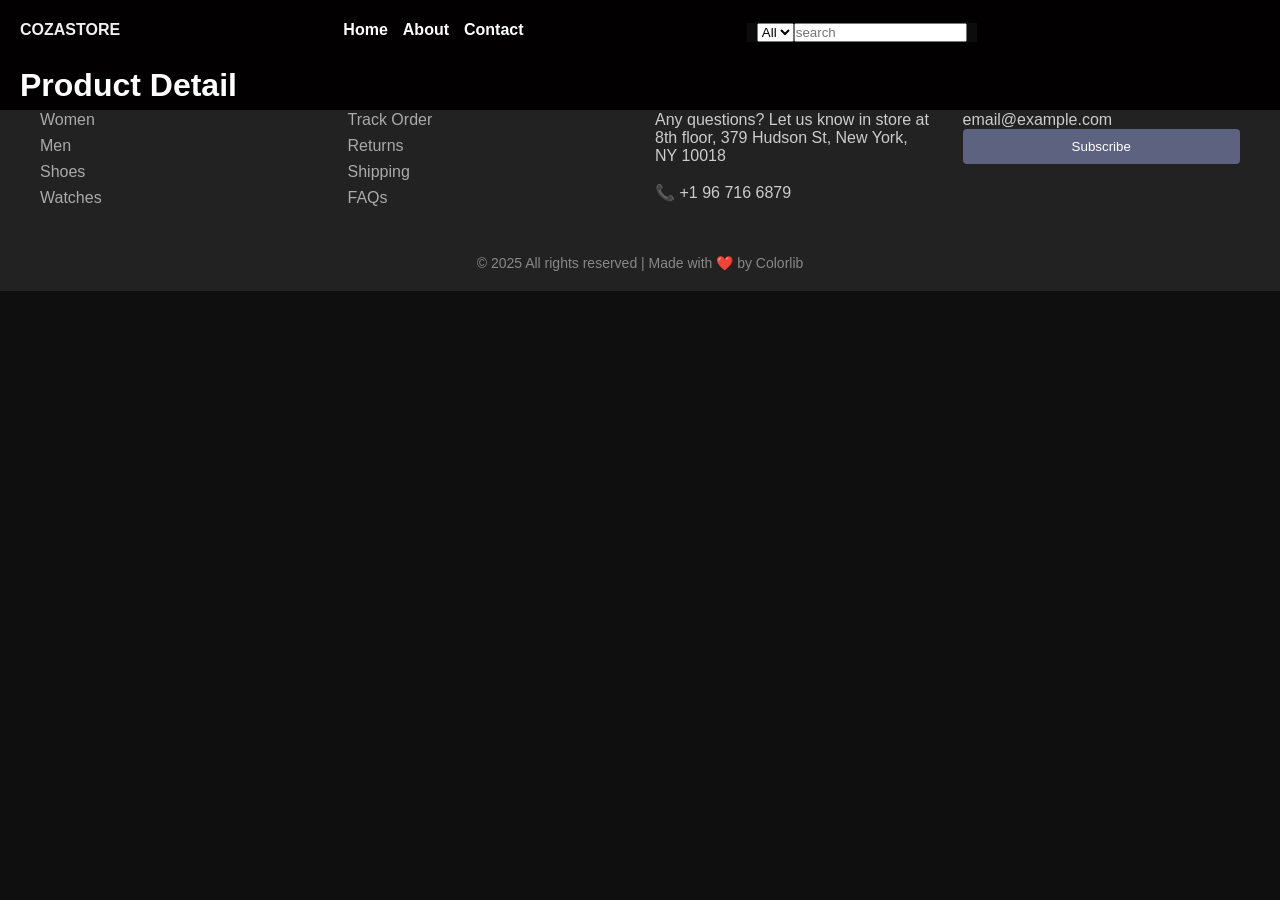
<file: product.html>
<!DOCTYPE html>
<html lang="en">
<head>
  <meta charset="UTF-8">
  <meta name="viewport" content="width=device-width, initial-scale=1.0">
  <title>Product Detail</title>
  <link rel="stylesheet" href="style.css">
  <script defer src="script.js"></script>
</head>
<body>
  
    
     <header>
    <div class="navbar">

      <div class="logo ">
        
         <h4>COZASTORE</h4>
      </div>

      <div class="nav-links">
        <a href="index.html">Home</a>
        <a href="about.html">About</a>
        <a href="contact.html">Contact</a>
        
      </div>
      <div class="nav-search">
        <select class="search-select">
          <option>All</option>
        </select>
        <input placeholder="search" class="search-input">
        <div class="search-icon"><i class="fa-solid fa-magnifying-glass"></i> </div>
      </div>
      <div class="icons">
        <i class="fa-solid fa-cart-shopping fa-lg"></i>
        <i class="fa-solid fa-heart fa-lg"></i>
        <i class="fa-solid fa-bars fa-lg"></i>
      </div>
    </div>
    </header>
  
<div class="pd"><h1>Product Detail</h1></div>
  <div id="product-detail-container" class="product-detail"></div>

  
  <footer class="footer">
  <div class="footer-container">

    <!-- Categories -->
    <div class="footer-box">
      <h4>Categories</h4>
      <ul>
        <li><a href="#">Women</a></li>
        <li><a href="#">Men</a></li>
        <li><a href="#">Shoes</a></li>
        <li><a href="#">Watches</a></li>
      </ul>
    </div>

    <!-- Help -->
    <div class="footer-box">
      <h4>Help</h4>
      <ul>
        <li><a href="#">Track Order</a></li>
        <li><a href="#">Returns</a></li>
        <li><a href="#">Shipping</a></li>
        <li><a href="#">FAQs</a></li>
      </ul>
    </div>

    <!-- Get in Touch -->
    <div class="footer-box">
      <h4>Get in Touch</h4>
      <p>
        Any questions? Let us know in store at 8th floor,  
        379 Hudson St, New York, NY 10018  
        <br><br>
        📞 +1 96 716 6879
      </p>
    </div>

    <!-- Newsletter -->
    <div class="footer-box">
      <h4>Newsletter</h4>
      email@example.com
      <button>Subscribe</button>
    </div>

  </div>

  <p class="copyright">
    © 2025 All rights reserved | Made with ❤️ by Colorlib
  </p>
</footer>
</body>
</html>
</file>
<file: style.css>
*{
    margin: 0px;
    font-family: Arial, Helvetica, sans-serif;
    padding: 0px;
    box-sizing: border-box;
    
}
body{
    padding-top:0px ;
}
html,body{
    margin: 0px;
    height: 100%;
    overflow-x: hidden;
}


/* .navbar{
    height: 80px;
    background-color: #020000;
    color: white;
    display: flex;
    align-items: center;
     padding: 0px 60px;
     position:  fixed;
     z-index: 9999; 
     width: 100%;
}
.logo {
    font-size: 28px;
    font-weight: bold;
    
}
.logo {
    font-weight: normal;
    color: #f1efef;
}
.logo {
    margin-right: 30px;  

}
.nav-links {
    display: flex;
    margin-left: 150px;
}
.nav-links a {
    margin-right: 20px;
    text-decoration: none;
    color: rgb(255, 255, 255);
    font-size: 16px;
    font-weight: bold;
}
.nav-search{
    display: flex;
    background-color: #2a2d2e48;
    padding: 0px 11px 0px 0px;
}
.icons{
     margin-left: 200px;
} */
.fa-cart-shopping{
    margin-right: 10px;

}
.fa-heart{
    margin-left: 10px;
}
.fa-bars{
    margin-left: 10px;
}
.navbar {
    display: flex;
    align-items: center;
    justify-content: space-between; /* space between logo, nav, and icons */
    flex-wrap: wrap; /* allow items to go to next line on small screens */
    padding: 0 20px; /* smaller padding for mobile */
    height: auto; /* let height adjust automatically */
    background-color: #020000;
    color: white;
    position: fixed;
    width: 100%;
    z-index: 9999;
    height: 60px;
}

.logo h4 {
    margin: 0;
    color: #f1efef;
}

.nav-links {
    display: flex;
    flex-wrap: wrap; /* links wrap to next line if needed */
    gap: 15px; /* spacing between links */
    
}

.nav-links a {
    text-decoration: none;
    color: white;
    font-size: 16px;
    font-weight: bold;
}

.nav-search {
    display: flex;
    background-color: #2a2d2e48;
    padding: 0 10px;
    margin-top: 5px; /* small margin for wrapping on mobile */
}

.icons {
    display: flex;
    gap: 15px;
    margin-top: 5px; /* small margin for wrapping on mobile */
}

/* Media Queries for mobile screens */
@media (max-width: 768px) {
    .navbar {
        flex-direction: column; /* stack elements vertically */
        align-items: center;
        padding: 10px;
    }

    .nav-links {
        justify-content: center;
        margin: 10px 0;
    }

    .nav-search {
        justify-content: center;
        width: 100%;
    }

    .icons {
        justify-content: center;
        margin: 10px 0;
    }
}

  



/*cont-2*/
.slider {
    width: 100%;
    height:1000px;
    position: relative;
    margin-top: 100px;
    /* overflow: hidden; */

}
.slide {
    position: absolute;
    width: 100%;
    height: 100%;
    background-size: cover;
    background-position: center;
    opacity: 0;
    animation: fade 8s infinite;
}
.slide1 {
   background-image: url("Assets/images/3.jpg"); 
   animation-delay: 0s;
 }
.slide2 { 
  background-image: url("Assets/images/i\,age\ 2.jpg"); 
  animation-delay: 4s;
 }
.text-box {
    position: absolute;
    top: 50%;
    left: 50%;
    transform: translate(-50%, -50%);
    color: rgb(90, 83, 83);      /* Text visible on image */
  
    z-index: 2;        /* Above image */
     margin-top: 200px;
     margin-bottom: 100px;
}
.text-box h1 { 
  font-size: 50px;
   margin-bottom: 10px;
   }
.text-box p { 
  font-size: 30px; 
margin-right: 20px;
}
/* Slide fade animation */
@keyframes fade {
    0% { opacity: 0; }
    10% { opacity: 1; }
    40% { opacity: 1; }
    50% { opacity: 0; }
    100% { opacity: 0; }
}

 

/*cont-3*/
  .category-slider {
  display: flex;
  gap: 20px;
  justify-content: center;
  margin-top: 60px; /* slider ke baad space */
  flex-wrap: wrap;
}
/* Category box styling */
.category-box {
  position: relative;
  display: flex;
  align-items: center;
  border: 2px solid #2c2626d0;
  overflow: hidden;
  cursor: pointer;
  width:100% ;
  max-width: 380px;
  height: 180px;
}
.category-box img {
  width: 54%;
  
  object-fit: cover;

  transition: 0.3s;
}
.category-box .text {
  width: 50%;
  padding: 10px;
  z-index: 2; /* overlay ke upar rahe */
}
.category-box .text h3 {
  font-size: 24px;
  margin-bottom: 4px;

}
.category-box .text p {
  font-size: 14px;
  color: #666;
}
/* Overlay for hover effect */
.category-box .hover-overlay {
  position: absolute;

  width: 100%;
  height: 100%;
  
  transition: 0.3s;
  z-index: 1; /* text ke neeche */
}
.category-box:hover .hover-overlay {
  background-color: rgba(0, 0, 0, 0.856); 
}
/* Shop Now text */
.category-box .shop-now {
  position: absolute;
  top: 65%;
  left: 10px;
  
  color: rgb(255, 255, 255);
  font-size: 20px;
  font-weight: bold;
  display: none;
  z-index: 3; /* overlay ke upar */
}
.category-box:hover .shop-now {
  display: block;
}


/*cont-4*/
 .heading{
    margin-top: 65px;
    margin-left: 50px;
 }



 /*cont-5*/
 /* .top-bars {
  display: flex;
  justify-content: space-between;
  padding: 15px 20px;
  background: #000000;
  margin-top: 10px;
}
.btn{
  display: flex;
  gap: 20px;
}
.filter-btn {
  cursor: pointer;
   
  color: #f8f3f3;
  background-color: #000000;
  transition: 0.3s; 
 text-align: end;
  
}
.search-btn{
   cursor: pointer;
  margin-top: 1.5px;
  color: #ffffff;
  background-color: #000000;
  transition: 0.3s; 
  
}
.filter-btn:hover {
  transform: scale(1.1);
  background-color: #aaa;
}
.search-btn:hover {
  transform: scale(1.1);
  background-color: #aaa;
  
} */
.categories{
    display: flex;
    justify-content: space-between;
    gap: 15px;
    color: rgb(255, 253, 249);
    cursor: pointer;
}



/*cont-6*/
.products {
  display: flex;
  flex-wrap: wrap;
  justify-content: flex-start; /* space evenly automatically */
  gap: 20px;                   /* space between images */
  margin-top: 60px;
  margin-left: 39px;
}
/* Each product box */
.product {
  width: 300px; /* fixed width like your images */
  margin-bottom: 20px;
}
.img-box {
  position: relative;
  overflow: hidden;
}
.img-box img {
  width: 100%;
  height: 350px;
  transition: 0.5s;
}
.img-box:hover img {
  transform: scale(1.1);
  
}
.quick {
  position: absolute;
  bottom: 15px;
  left: 50%;
  transform: translateX(-50%);
   color: white;
  padding: 8px 15px;
  font-size: 14px;
  opacity: 0;
  transition: 0.3s;
  cursor: pointer;
  background-color: #5a67d8;
 }
.img-box:hover .quick {
  opacity: 1;
 
}
.price {
  margin-top: 8px;
  font-size: 16px;
  text-align: left;
}


/*cont-7*/
.button-container {
  width: 100%;
  text-align: center;
  margin: 40px 0;
}
.load-more {
  padding: 12px 30px;
  border: none;             /* border hata diya, simple look */
  background-color: black;  /* normal state black */
  color: white;             /* text white */
  text-decoration: none;
  transition: 0.3s;         /* smooth transition */
}
.load-more:hover {
  background-color: gray;   /* hover par gray */
  color: white;             /* text white rahe */
  cursor: pointer;
}







/**ABOUT PAGE**/

/*cont-1*/
.about-hero {
    height: 250px;
    background-image: url("Assets/images/portrait-beautiful-smiling-model-wearing-hat-stylish-clothes-against-background-city-wall-funny-positive-387232664.webp"); 
    background-size: cover;
    background-position: center;
    margin-top: 79.5px;
    display: flex;
    align-items: center;
    justify-content: center;
}


/*cont-2*/
.feature-container {
    display: flex;
    align-items: center;
    justify-content: space-between;
    max-width: 1200px;
    margin: 50px auto;
    gap: 50px;
    
}
/* Image Box */
.feature-image {
    flex: 1;  
    margin-left: 20px;   
    
}
.feature-image img {
    width: 100%;
   transition: transform 0.8s ease;
   
   max-width: 350px;
}
.feature-image img:hover {
    transform: scale(1.1);
}
.feature-text {
    flex: 1;              
}
.feature-text h2 {
    font-size: 28px;
    margin-bottom: 15px;
}
.feature-text p {
    font-size: 16px;
    line-height: 1.5;
    color: #555;
}
 


/**cont-3**/
.con-2 {
    display: flex;
    align-items: center;
    justify-content: space-between;
    max-width: 1200px;
    margin: 50px auto;
    gap: 50px;
}
.text-2 {
    flex: 1;
    order: 1;
    margin-right: 30px;
    line-height: 1.5;
    color: #555;
}
.img-2 {
    
    flex: 1; 
    order: 2;
}
.img-2 img {
    
    width: 100%;
   transition: transform 0.8s ease;
     max-width: 350px;
}

.img-2 img:hover {
    transform: scale(1.1);
}







/* FOOTER */
.footer {
  background: #222;
  color: #ccc;
  padding: 60px 0 20px;
  font-family: Arial, sans-serif;
}

.footer-container {
  max-width: 1200px;
  margin: auto;
  display: grid;
  grid-template-columns: repeat(auto-fit, minmax(220px, 1fr));
  gap: 30px;
}

.footer-box h4 {
  color: #fff;
  margin-bottom: 15px;
}

.footer-box ul {
  list-style: none;
  padding: 0;
}

.footer-box ul li {
  margin-bottom: 8px;
}

.footer-box ul li a {
  color: #aaa;
  text-decoration: none;
}

.footer-box ul li a:hover {
  color: #6c7ae0;
}

.footer-box input {
  width: 100%;
  padding: 10px;
  border: none;
  margin-bottom: 10px;
  border-radius: 4px;
}

.footer-box button {
  width: 100%;
  padding: 10px;
  border: none;
  background: #5d6281;
  color: white;
  cursor: pointer;
  border-radius: 4px;
}

.footer-box button:hover {
  background: #5a67d8;
}

.copyright {
  text-align: center;
  margin-top: 40px;
  font-size: 14px;
  color: #888;
}





/* RESPONSIVE GRIDS */

/* Tablet: 2 cards */
@media (max-width: 679px){
 .products{
grid-template-columns: repeat(2, 1fr);
 }
}

/* Mobile: 1 card */
@media (max-width: 479px){
 .products{
 grid-template-columns: 1fr;
 }
 .card img{
 height:260px;
 }
}

/* Navbar adjustments */
@media (max-width: 992px){
 .navbar{
 padding:15px 25px;
 flex-direction:column;
 gap:15px;
}
}

@media (max-width: 576px){
  .nav-btns{
width:100%;
display:flex;
justify-content:space-between; }
 .nav-btns button{
   width:48%;
}
}



/* ===== PRODUCT DETAIL PAGE ONLY ===== */
.product-detail-card {
  display: flex;
  gap: 20px;
  border: 1px solid #ddd;
  padding: 20px;
  border-radius: 10px;
  max-width: 700px;
  margin: 40px auto;
  align-items: center;
  box-shadow: 0 10px 20px rgba(0, 0, 0, 0.5);
  margin-top: 150px;
}

/* .product-detail-card .img-box img {
  width: 250px;
  height: auto;
  border-radius: 8px;
  border-color: #000000;
  border: #000;
} */
.product-detail-card .img-box img {
  width: 250px;
  height: auto;
  border-radius: 8px;
  border: 2px solid #333;
  padding: 5px;
  background: #fff;
}

.product-detail .product-info {
  max-width: 350px;
}

.product-detail .product-info h2 {
  margin-bottom: 10px;
}

.product-detail .product-info .price {
  font-weight: bold;
  margin-bottom: 10px;
}

.product-detail .product-info .desc {
  line-height: 1.5;
}

/* .back-btn {
  display: inline-block;
  margin: 20px auto;
  color: #000000;
  border: #555;
  background-color: #666;
  border-radius: 6%;
  margin-left: 50px;
  min-width: 180px;
  min-height: 50px;
  display: inline-flex;
  align-items: center;
  justify-content: center;
  padding: 12px 25px;
  font-size: 20px;
}
 */
.back-btn {
  display: inline-flex;
  margin: 20px auto;
  margin-left: 50px;

  min-width: 180px;
  min-height: 50px;

  align-items: center;
  justify-content: center;

  padding: 12px 25px;
  font-size: 20px;

  color: #000;
  background-color: #666;

  border: 1px solid #555;
  border-radius: 6px;
   border: 2px solid #333;
  /* text-decoration: none; */
}
.pd{
   display: flex;
    align-items: center;
    justify-content: space-between; /* space between logo, nav, and icons */
    flex-wrap: wrap; /* allow items to go to next line on small screens */
    padding: 0 20px; /* smaller padding for mobile */
    height: auto; /* let height adjust automatically */
    background-color: #020000;
    color: white;
    position: absolute;
    width: 100%;
    z-index: 9999;
    height: 50px;
    margin-top: 60px;
}

body {
  margin: 0;
  font-family: Arial, sans-serif;
  background: #0f0f0f;
  color: #ccc;
}

/* NAV */
.nav {
  display: flex;
  justify-content: space-between;
  padding: 15px 30px;
  background: #000;
}

.nav-left label {
  margin-right: 18px;
  cursor: pointer;
}

.nav-right {
  display: flex;
  gap: 15px;
}

.nav-right label,
.search {
  background: #222;
  padding: 8px 14px;
  cursor: pointer;
}

/* FILTER PANEL */
/* FILTER PANEL */
.filter-panel {
  display: none; /* start closed */
  background: #222;
  padding: 30px;
  grid-template-columns: repeat(4, 1fr);
  gap: 40px;
}


#filter-toggle:checked ~ .filter-panel {
  display: grid;
}

.filter-col h4 {
  margin-bottom: 15px;
  color: white;
}

.filter-col p,
.filter-col label {
  margin-bottom: 10px;
  display: block;
  cursor: pointer;
}

.filter-col .active {
  color: #4a6cff;
}

.dot {
  height: 10px;
  width: 10px;
  border-radius: 50%;
  display: inline-block;
  margin-right: 8px;
}

.black { background: black; }
.blue { background: blue; }
.grey { background: grey; }
.green { background: green; }
.red { background: red; }
.white { background: white; border: 1px solid #999; }

/* TAGS */
.tag {
  border: 1px solid #555;
  padding: 6px 12px;
  border-radius: 20px;
  display: inline-block;
  margin: 6px 6px 0 0;
}

/* PRODUCTS */
.products {
  padding: 30px;
  display: grid;
  grid-template-columns: repeat(4, 1fr);
  gap: 25px;
}

.product img {
  width: 100%;
  height: 280px;
  object-fit: cover;
}

/* CATEGORY FILTER */
#women:checked ~ .products .product:not(.women) { display: none; }
#men:checked ~ .products .product:not(.men) { display: none; }
#bag:checked ~ .products .product:not(.bag) { display: none; }
#shoes:checked ~ .products .product:not(.shoes) { display: none; }
#watch:checked ~ .products .product:not(.watch) { display: none; }

/* COLOR FILTER */
#black:checked ~ .products .product:not(.black),
#blue:checked ~ .products .product:not(.blue),
#grey:checked ~ .products .product:not(.grey),
#green:checked ~ .products .product:not(.green),
#red:checked ~ .products .product:not(.red),
#white:checked ~ .products .product:not(.white) {
  display: none;
}

/* =========================
   MOBILE RESPONSIVE (ONLY CSS)
   ========================= */
@media (max-width: 576px){

  /* ===== NAVBAR ===== */
  .navbar{
    flex-direction: column;
    height: auto;
    padding: 10px;
  }

  .nav-links{
    width: 100%;
    justify-content: center;
    flex-wrap: wrap;
    margin: 8px 0;
  }

  .nav-search{
    width: 100%;
    justify-content: center;
    margin: 6px 0;
  }

  .icons{
    justify-content: center;
    margin: 6px 0;
  }

  /* ===== SLIDER ===== */
  .slider{
    height: 320px;
  }

  .text-box{
    margin-top: 0;
    text-align: center;
  }

  .text-box h1{
    font-size: 26px;
  }

  .text-box p{
    font-size: 16px;
  }

  /* ===== CATEGORY SLIDER ===== */
  .category-slider{
    gap: 15px;
  }

  .category-box{
    flex-direction: column;
    height: auto;
  }

  .category-box img{
    width: 100%;
    height: 180px;
  }

  .category-box .text{
    width: 100%;
    text-align: center;
  }

  /* ===== PRODUCTS ===== */
  .products{
    grid-template-columns: 1fr;
    padding: 15px;
    margin-left: 0;
  }

  .product{
    width: 100%;
  }

  .img-box img{
    height: 260px;
  }

  /* ===== FILTER NAV ===== */
  .nav{
    flex-direction: column;
    gap: 10px;
  }

  .nav-left{
    display: flex;
    flex-wrap: wrap;
    justify-content: center;
    gap: 10px;
  }

  .nav-right{
    justify-content: center;
  }

  /* ===== FILTER PANEL ===== */
  .filter-panel{
    grid-template-columns: 1fr;
    gap: 20px;
  }

  /* ===== FOOTER ===== */
  .footer{
    padding: 40px 20px;
  }

  .footer-container{
    grid-template-columns: 1fr;
    text-align: center;
  }
}
/* ===== FIX FOR JS PRODUCT CARDS (MOBILE) ===== */
/* =========================
   MOBILE RESPONSIVE FIX
   ========================= */

@media (max-width: 576px){

  /* PRODUCTS GRID CENTER */
  #products-container,
  .products{
    display: grid !important;
    grid-template-columns: 1fr !important;
    justify-items: center !important;
    padding: 15px !important;
    margin: 0 !important;
  }

  /* PRODUCT CARD */
  .product{
    width: 100% !important;
    max-width: 320px;
    margin: 0 auto 20px auto !important;
    text-align: center;
  }

  /* IMAGE BOX CENTER */
  .product .img-box{
    width: 100%;
    display: flex !important;
    justify-content: center !important;
    align-items: center;
  }

  /* 🔥 INLINE STYLE OVERRIDE (JS IMAGE FIX) */
  .product .img-box img{
    width: 100% !important;      /* override width:200px */
    max-width: 100% !important;
    margin: 0 auto !important;
    display: block !important;
    height: 240px;
    object-fit: cover;
  }
}
</file>
